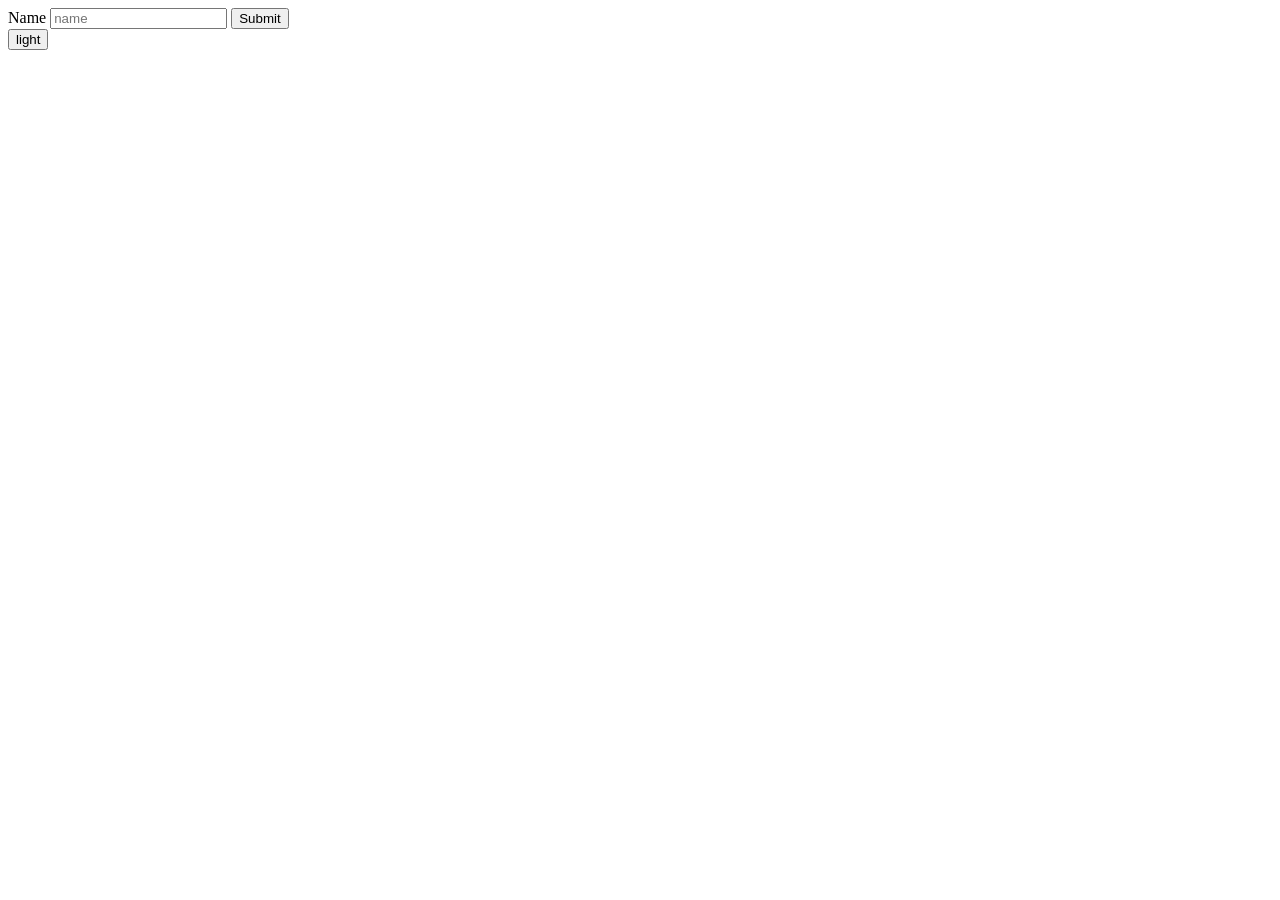
<file: ex2/index.html>
<!DOCTYPE html>
<html lang="en">
<head>
    <meta charset="UTF-8">
    <meta name="viewport" content="width=device-width, initial-scale=1.0">
    <title>Document</title>
</head>
<body>
    <form>
        <label for="name">Name</label>
        <input type="text" id="name" placeholder="name">
        <input type="submit">
    </form>

    <button id="toogle_button"></button>

    <script src="script.js"></script>
</body>
</html>
</file>
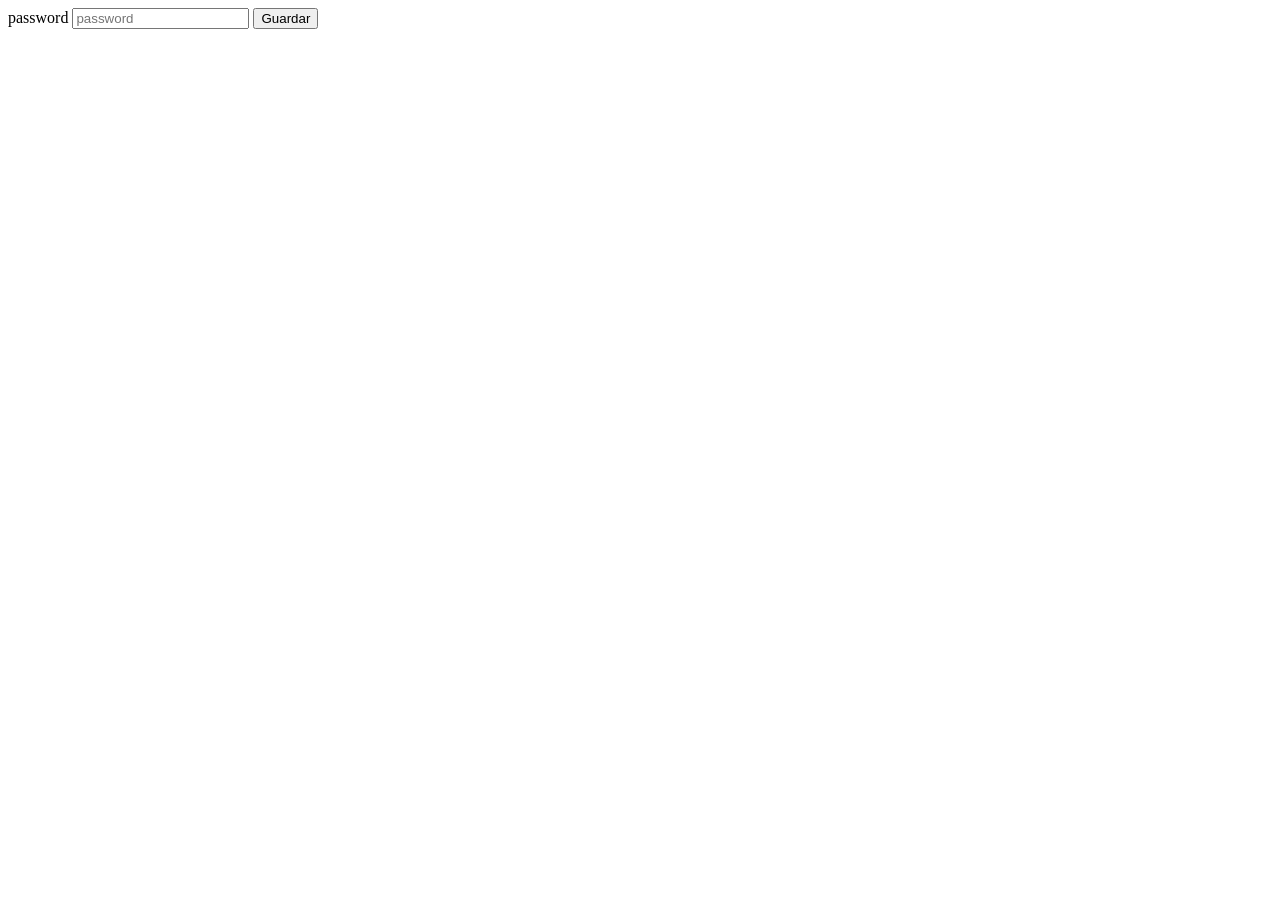
<file: ex3/index.html>
<!DOCTYPE html>
<html lang="en">
<head>
    <meta charset="UTF-8">
    <meta name="viewport" content="width=device-width, initial-scale=1.0">
    <title>Document</title>
</head>
<body>
    
    <form>
        <label for="password">password</label>
        <input id="password" placeholder="password" type="text">
        <input type="submit" value="Guardar">
    </form>
    <p id="pass"></p>

    <script src="script.js"></script>
</body>
</html>
</file>
